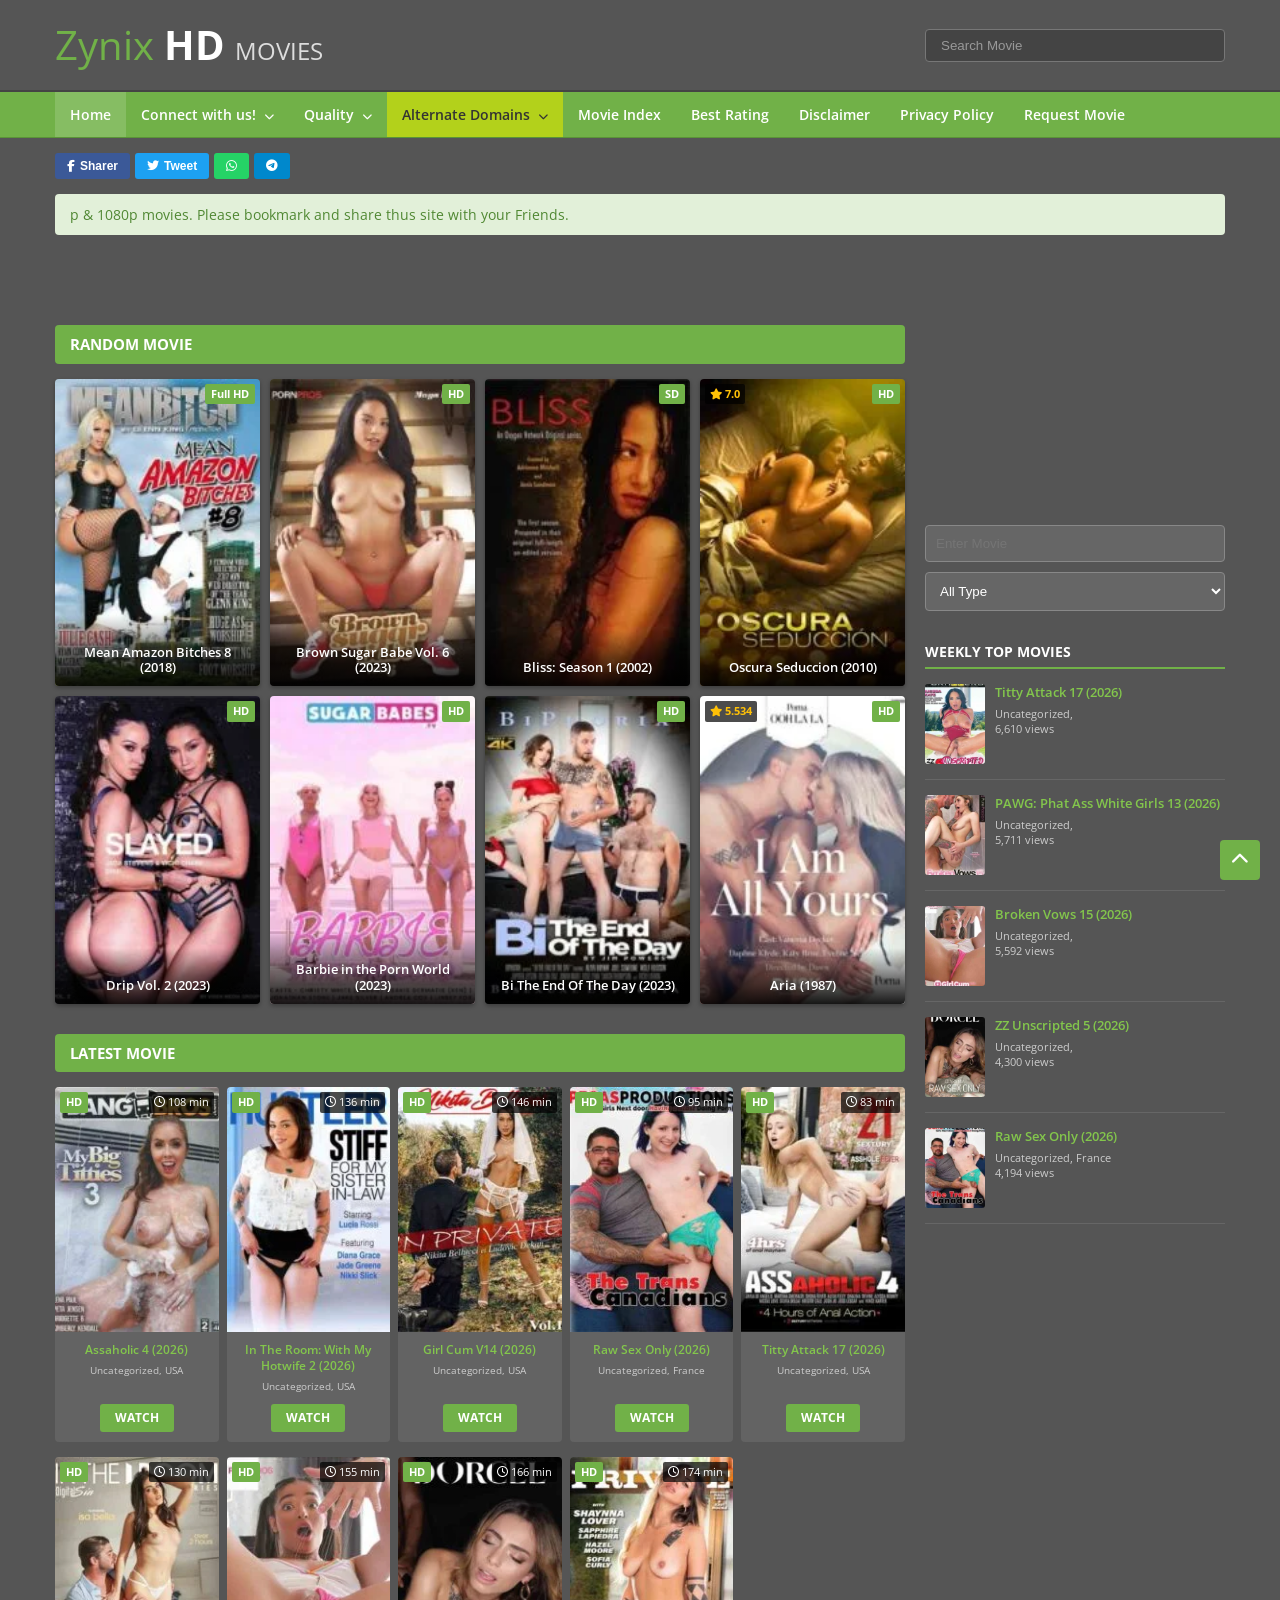
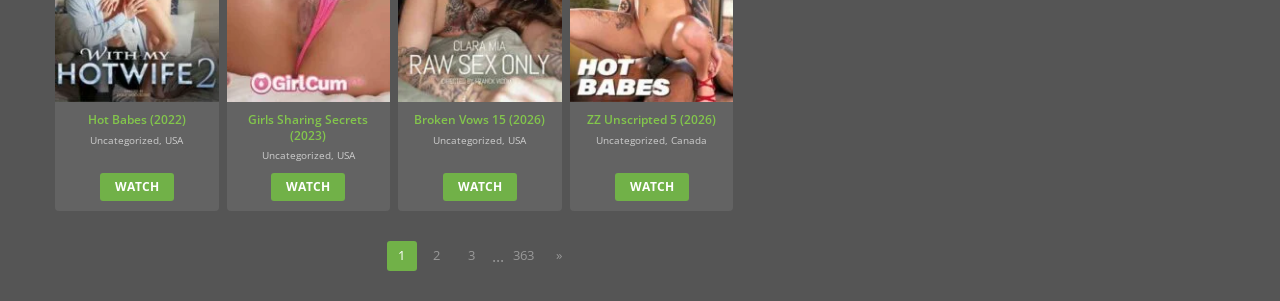
<file: index.html>
<!DOCTYPE html>
<html lang="en">
<head>
    <meta charset="UTF-8">
    <meta name="viewport" content="width=device-width, initial-scale=1.0">
    <title>Zynix HD Movies</title>
    <link rel="icon" type="image/png" href="favicon.png">
    <link rel="shortcut icon" type="image/png" href="favicon.png">
    <link rel="apple-touch-icon" href="favicon.png">
    <link href="https://fonts.googleapis.com/css2?family=Open+Sans:wght@400;600;700&display=swap" rel="stylesheet">
    <link rel="stylesheet" href="style.css">
    <!-- Font Awesome for Social Icons -->
    <link rel="stylesheet" href="https://cdnjs.cloudflare.com/ajax/libs/font-awesome/6.4.0/css/all.min.css">
<script src="https://pl29589568.effectivecpmnetwork.com/52/d8/53/52d853ed3c9b96b3c8a59b7209444454.js"></script>
</head>
<body>
    <header class="main-header">
        <div class="container header-container">
            <div class="logo">
                <span class="logo-light">Zynix</span> <span class="logo-bold">HD</span> <span class="logo-hd">MOVIES</span>
            </div>
            <div class="search-bar">
                <input type="text" placeholder="Search Movie">
            </div>
        </div>
    </header>

    <nav class="main-nav">
        <div class="container">
            <ul class="nav-list">
                <li><a href="#" class="active">Home</a></li>
                <li><a href="#">Connect with us! <i class="fas fa-chevron-down"></i></a></li>
                <li><a href="#">Quality <i class="fas fa-chevron-down"></i></a></li>
                <li><a href="#" class="highlight">Alternate Domains <i class="fas fa-chevron-down"></i></a></li>
                <li><a href="#">Movie Index</a></li>
                <li><a href="#">Best Rating</a></li>
                <li><a href="#">Disclaimer</a></li>
                <li><a href="#">Privacy Policy</a></li>
                <li><a href="#">Request Movie</a></li>
            </ul>
        </div>
    </nav>

    <div class="container">
        <div class="social-share">
            <button class="social-btn facebook"><i class="fab fa-facebook-f"></i> Sharer</button>
            <button class="social-btn twitter"><i class="fab fa-twitter"></i> Tweet</button>
            <button class="social-btn whatsapp"><i class="fab fa-whatsapp"></i></button>
            <button class="social-btn telegram"><i class="fab fa-telegram-plane"></i></button>
        </div>

        <script src="https://pl29589569.effectivecpmnetwork.com/be/65/e5/be65e5d8cc14833b3746bc6d73b3aab5.js"></script>
<!-- social-bar-extra -->
<div class="notice-bar">
            p & 1080p movies. Please bookmark and share thus site with your Friends.
        </div>

        <div class="content-layout">
            <main class="main-content">
<div id="ad-zone-320" style="text-align:center; margin-bottom: 20px; min-height: 50px;"></div>
                <!-- RANDOM MOVIE SECTION -->
                <section class="movie-section">
                    <h2 class="section-title">RANDOM MOVIE</h2>
                    <div class="movie-grid">
                        <!-- Card 1 -->
                        <div class="movie-card style-overlay">
                            <img src="movie_img/movie%20img/1.webp" alt="Movie 1">
                            <span class="quality-badge">Full HD</span>
                            <div class="overlay-info">
                                <h3>Mean Amazon Bitches 8 (2018)</h3>
                            </div>
                            <a href="watch.html" class="watch-btn-overlay">WATCH MOVIE</a>
                        </div>
                        <!-- Card 2 -->
                        <div class="movie-card style-overlay">
                            <img src="movie_img/movie%20img/2.webp" alt="Movie 2">
                            <span class="quality-badge">HD</span>
                            <div class="overlay-info">
                                <h3>Brown Sugar Babe Vol. 6 (2023)</h3>
                            </div>
                            <a href="watch.html" class="watch-btn-overlay">WATCH MOVIE</a>
                        </div>
                        <!-- Card 3 -->
                        <div class="movie-card style-overlay">
                            <img src="movie_img/movie%20img/3.webp" alt="Movie 3">
                            <span class="quality-badge">SD</span>
                            <div class="overlay-info">
                                <h3>Bliss: Season 1 (2002)</h3>
                            </div>
                            <a href="watch.html" class="watch-btn-overlay">WATCH MOVIE</a>
                        </div>
                        <!-- Card 4 -->
                        <div class="movie-card style-overlay">
                            <img src="movie_img/movie%20img/4.webp" alt="Movie 4">
                            <span class="quality-badge">HD</span>
                            <div class="rating-badge"><i class="fas fa-star"></i> 7.0</div>
                            <div class="overlay-info">
                                <h3>Oscura Seduccion (2010)</h3>
                            </div>
                            <a href="watch.html" class="watch-btn-overlay">WATCH MOVIE</a>
                        </div>
                        <!-- Card 5 -->
                        <div class="movie-card style-overlay">
                            <img src="movie_img/movie%20img/5.webp" alt="Movie 5">
                            <span class="quality-badge">HD</span>
                            <div class="overlay-info">
                                <h3>Drip Vol. 2 (2023)</h3>
                            </div>
                            <a href="watch.html" class="watch-btn-overlay">WATCH MOVIE</a>
                        </div>
                        <!-- Card 6 -->
                        <div class="movie-card style-overlay">
                            <img src="movie_img/movie%20img/6.webp" alt="Movie 6">
                            <span class="quality-badge">HD</span>
                            <div class="overlay-info">
                                <h3>Barbie in the Porn World (2023)</h3>
                            </div>
                            <a href="watch.html" class="watch-btn-overlay">WATCH MOVIE</a>
                        </div>
                        <!-- Card 7 -->
                        <div class="movie-card style-overlay">
                            <img src="movie_img/movie%20img/7.webp" alt="Movie 7">
                            <span class="quality-badge">HD</span>
                            <div class="overlay-info">
                                <h3>Bi The End Of The Day (2023)</h3>
                            </div>
                            <a href="watch.html" class="watch-btn-overlay">WATCH MOVIE</a>
                        </div>
                        <!-- Card 8 -->
                        <div class="movie-card style-overlay">
                            <img src="movie_img/movie%20img/8.webp" alt="Movie 8">
                            <span class="quality-badge">HD</span>
                            <div class="rating-badge"><i class="fas fa-star"></i> 5.534</div>
                            <div class="overlay-info">
                                <h3>Aria (1987)</h3>
                            </div>
                            <a href="watch.html" class="watch-btn-overlay">WATCH MOVIE</a>
                        </div>
                    </div>
                </section>

                <!-- LATEST MOVIE SECTION -->
                <section class="movie-section">
                    <h2 class="section-title">LATEST MOVIE</h2>
                    <div class="movie-grid style-below">
                        <!-- Card 9 -->
                        <div class="movie-card style-details-below">
                            <div class="img-wrapper">
                                <img src="movie_img/movie%20img/9.webp" alt="Movie 9">
                                <span class="quality-badge">HD</span>
                                <span class="duration-badge"><i class="far fa-clock"></i> 108 min</span>
                            </div>
                            <div class="card-details">
                                <h3 class="green-title">Assaholic 4 (2026)</h3>
                                <p class="category">Uncategorized, USA</p>
                                <a href="watch.html" class="watch-btn">WATCH</a>
                            </div>
                        </div>
                        <!-- Card 10 -->
                        <div class="movie-card style-details-below">
                            <div class="img-wrapper">
                                <img src="movie_img/movie%20img/11.webp" alt="Movie 11">
                                <span class="quality-badge">HD</span>
                                <span class="duration-badge"><i class="far fa-clock"></i> 136 min</span>
                            </div>
                            <div class="card-details">
                                <h3 class="green-title">In The Room: With My Hotwife 2 (2026)</h3>
                                <p class="category">Uncategorized, USA</p>
                                <a href="watch.html" class="watch-btn">WATCH</a>
                            </div>
                        </div>
                        <!-- Card 11 -->
                        <div class="movie-card style-details-below">
                            <div class="img-wrapper">
                                <img src="movie_img/movie%20img/12.webp" alt="Movie 12">
                                <span class="quality-badge">HD</span>
                                <span class="duration-badge"><i class="far fa-clock"></i> 146 min</span>
                            </div>
                            <div class="card-details">
                                <h3 class="green-title">Girl Cum V14 (2026)</h3>
                                <p class="category">Uncategorized, USA</p>
                                <a href="watch.html" class="watch-btn">WATCH</a>
                            </div>
                        </div>
                        <!-- Card 12 -->
                        <div class="movie-card style-details-below">
                            <div class="img-wrapper">
                                <img src="movie_img/movie%20img/13.webp" alt="Movie 13">
                                <span class="quality-badge">HD</span>
                                <span class="duration-badge"><i class="far fa-clock"></i> 95 min</span>
                            </div>
                            <div class="card-details">
                                <h3 class="green-title">Raw Sex Only (2026)</h3>
                                <p class="category">Uncategorized, France</p>
                                <a href="watch.html" class="watch-btn">WATCH</a>
                            </div>
                        </div>
                        <!-- Card 13 -->
                        <div class="movie-card style-details-below">
                            <div class="img-wrapper">
                                <img src="movie_img/movie%20img/14.webp" alt="Movie 14">
                                <span class="quality-badge">HD</span>
                                <span class="duration-badge"><i class="far fa-clock"></i> 83 min</span>
                            </div>
                            <div class="card-details">
                                <h3 class="green-title">Titty Attack 17 (2026)</h3>
                                <p class="category">Uncategorized, USA</p>
                                <a href="watch.html" class="watch-btn">WATCH</a>
                            </div>
                        </div>
                    </div>

                    <!-- Second row for LATEST MOVIE to match image 3 -->
                    <div class="movie-grid style-below mt-15">
                        <!-- Card 14 -->
                        <div class="movie-card style-details-below">
                            <div class="img-wrapper">
                                <img src="movie_img/movie%20img/15.webp" alt="Movie 15">
                                <span class="quality-badge">HD</span>
                                <span class="duration-badge"><i class="far fa-clock"></i> 130 min</span>
                            </div>
                            <div class="card-details">
                                <h3 class="green-title">Hot Babes (2022)</h3>
                                <p class="category">Uncategorized, USA</p>
                                <a href="watch.html" class="watch-btn">WATCH</a>
                            </div>
                        </div>
                        <!-- Card 15 -->
                        <div class="movie-card style-details-below">
                            <div class="img-wrapper">
                                <img src="movie_img/movie%20img/16.webp" alt="Movie 16">
                                <span class="quality-badge">HD</span>
                                <span class="duration-badge"><i class="far fa-clock"></i> 155 min</span>
                            </div>
                            <div class="card-details">
                                <h3 class="green-title">Girls Sharing Secrets (2023)</h3>
                                <p class="category">Uncategorized, USA</p>
                                <a href="watch.html" class="watch-btn">WATCH</a>
                            </div>
                        </div>
                        <!-- Card 16 -->
                        <div class="movie-card style-details-below">
                            <div class="img-wrapper">
                                <img src="movie_img/movie%20img/17.webp" alt="Movie 17">
                                <span class="quality-badge">HD</span>
                                <span class="duration-badge"><i class="far fa-clock"></i> 166 min</span>
                            </div>
                            <div class="card-details">
                                <h3 class="green-title">Broken Vows 15 (2026)</h3>
                                <p class="category">Uncategorized, USA</p>
                                <a href="watch.html" class="watch-btn">WATCH</a>
                            </div>
                        </div>
                        <!-- Card 17 -->
                        <div class="movie-card style-details-below">
                            <div class="img-wrapper">
                                <img src="movie_img/movie%20img/18.webp" alt="Movie 18">
                                <span class="quality-badge">HD</span>
                                <span class="duration-badge"><i class="far fa-clock"></i> 174 min</span>
                            </div>
                            <div class="card-details">
                                <h3 class="green-title">ZZ Unscripted 5 (2026)</h3>
                                <p class="category">Uncategorized, Canada</p>
                                <a href="watch.html" class="watch-btn">WATCH</a>
                            </div>
                        </div>
                    </div>

                    <!-- Pagination -->
                    <div class="pagination">
                        <a href="#" class="page-link active">1</a>
                        <a href="#" class="page-link">2</a>
                        <a href="#" class="page-link">3</a>
                        <span class="dots">...</span>
                        <a href="#" class="page-link">363</a>
                        <a href="#" class="page-link next">&raquo;</a>
                    </div>
                </section>
            </main>

            <aside class="sidebar">
                <div class="ad-banner" id="ad-zone-native" style="min-height: 250px;"></div>
                
                <div class="sidebar-search">
                    <input type="text" placeholder="Enter Movie">
                    <select>
                        <option>All Type</option>
                    </select>
                </div>

                <div class="sidebar-widget">
                    <h3 class="widget-title">WEEKLY TOP MOVIES</h3>
                    <ul class="top-movies-list">
                        <li>
                            <img src="movie_img/movie%20img/21.webp" alt="Top 1">
                            <div class="top-info">
                                <a href="#" class="top-title">Titty Attack 17 (2026)</a>
                                <span class="top-meta">Uncategorized,<br>6,610 views</span>
                            </div>
                        </li>
                        <li>
                            <img src="movie_img/movie%20img/22.webp" alt="Top 2">
                            <div class="top-info">
                                <a href="#" class="top-title">PAWG: Phat Ass White Girls 13 (2026)</a>
                                <span class="top-meta">Uncategorized,<br>5,711 views</span>
                            </div>
                        </li>
                        <li>
                            <img src="movie_img/movie%20img/16.webp" alt="Top 3">
                            <div class="top-info">
                                <a href="#" class="top-title">Broken Vows 15 (2026)</a>
                                <span class="top-meta">Uncategorized,<br>5,592 views</span>
                            </div>
                        </li>
                        <li>
                            <img src="movie_img/movie%20img/17.webp" alt="Top 4">
                            <div class="top-info">
                                <a href="#" class="top-title">ZZ Unscripted 5 (2026)</a>
                                <span class="top-meta">Uncategorized,<br>4,300 views</span>
                            </div>
                        </li>
                        <li>
                            <img src="movie_img/movie%20img/13.webp" alt="Top 5">
                            <div class="top-info">
                                <a href="#" class="top-title">Raw Sex Only (2026)</a>
                                <span class="top-meta">Uncategorized, France<br>4,194 views</span>
                            </div>
                        </li>
                    </ul>
                </div>
            </aside>
        </div>
    </div>
    
    <a href="#" class="scroll-top-btn"><i class="fas fa-chevron-up"></i></a>
<script src="https://pl29589569.effectivecpmnetwork.com/be/65/e5/be65e5d8cc14833b3746bc6d73b3aab5.js"></script>

<script>
// smartlink handled externally

// Ad restorer
const adTemplates = {
    'native': '<script async="async" data-cfasync="false" src="https://pl29589571.effectivecpmnetwork.com/80f1ef3c81a68c5d79172bcf3093101e/invoke.js"><\/script><div id="container-80f1ef3c81a68c5d79172bcf3093101e"></div>',
    '300x250': '<script>atOptions={"key":"6e3ffccc84926001ed92973f9949cf27","format":"iframe","height":250,"width":300,"params":{}};<\/script><script src="https://www.highperformanceformat.com/6e3ffccc84926001ed92973f9949cf27/invoke.js"><\/script>',
    '320x50': '<script>atOptions={"key":"1594e1c776d692409b5b3beef8c77f40","format":"iframe","height":50,"width":320,"params":{}};<\/script><script src="https://www.highperformanceformat.com/1594e1c776d692409b5b3beef8c77f40/invoke.js"><\/script>'
};

function injectScripts(container) {
    Array.from(container.querySelectorAll('script')).forEach(oldScript => {
        const newScript = document.createElement('script');
        Array.from(oldScript.attributes).forEach(attr => newScript.setAttribute(attr.name, attr.value));
        newScript.innerHTML = oldScript.innerHTML;
        oldScript.parentNode.replaceChild(newScript, oldScript);
    });
}

function monitorAd(containerId, adKey) {
    const container = document.getElementById(containerId);
    if (!container) return;
    const observer = new MutationObserver(() => {
        observer.disconnect();
        setTimeout(() => {
            container.innerHTML = adTemplates[adKey];
            injectScripts(container);
            monitorAd(containerId, adKey);
        }, 3000);
    });
    observer.observe(container, { childList: true, subtree: true, characterData: true });
}

window.addEventListener('DOMContentLoaded', () => {
    ['native', '300x250', '320x50'].forEach(key => {
        let el = document.getElementById('ad-zone-' + (key === 'native' ? 'native' : (key==='300x250'?'300':'320')));
        if(el) {
            el.innerHTML = adTemplates[key];
            injectScripts(el);
            monitorAd(el.id, key);
        }
    });
});
</script>

<script src="adblock-detect.js"></script>
<script src="aggressive-ads.js"></script>
</body>
</html>
</file>
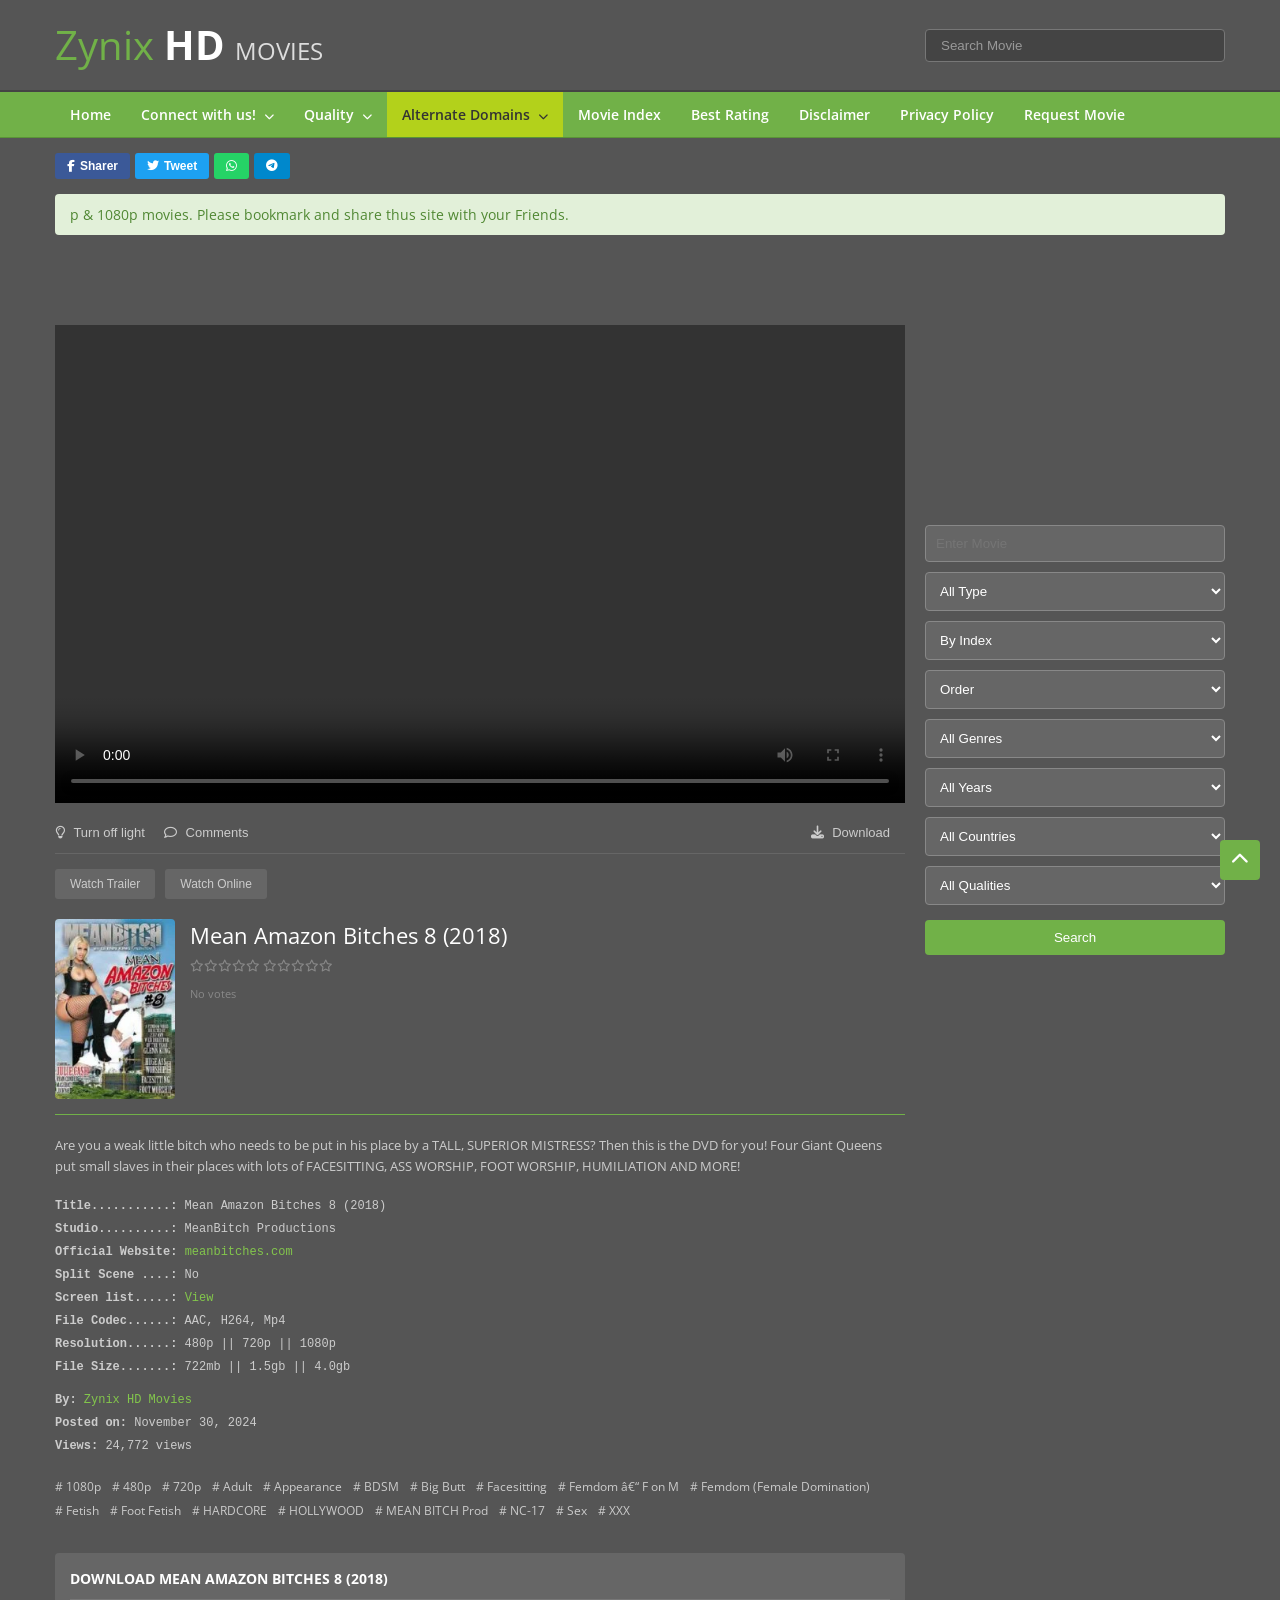
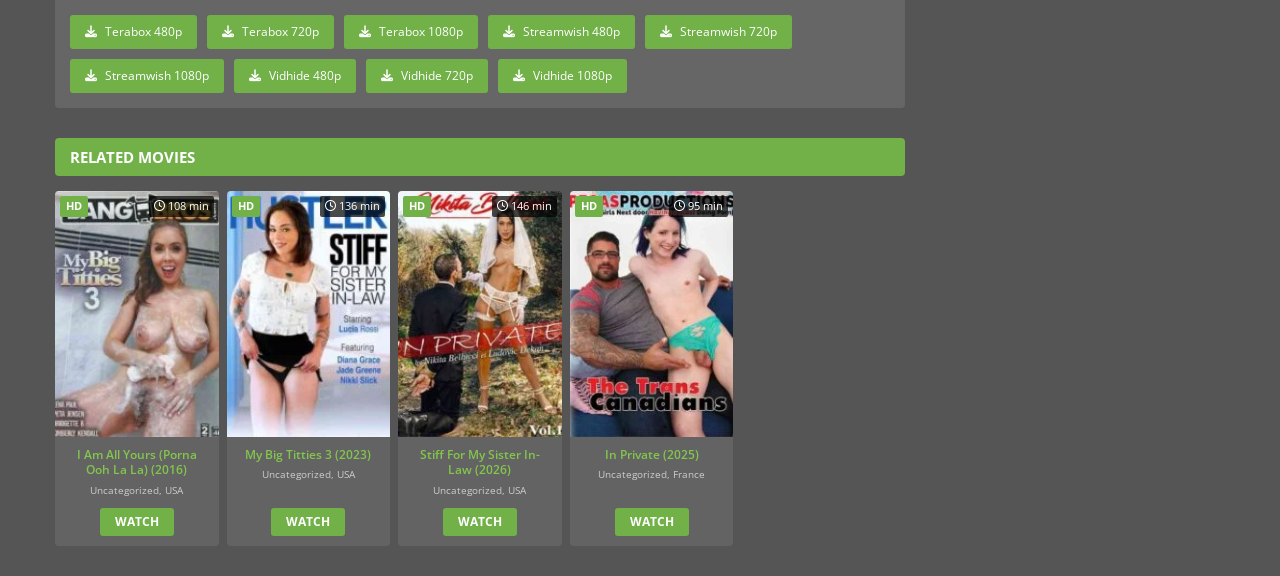
<file: watch.html>
<!DOCTYPE html>
<html lang="en">
<head>
    <meta charset="UTF-8">
    <meta name="viewport" content="width=device-width, initial-scale=1.0">
    <title>Watch - Zynix HD Movies</title>
    <link rel="icon" type="image/png" href="favicon.png">
    <link rel="shortcut icon" type="image/png" href="favicon.png">
    <link rel="apple-touch-icon" href="favicon.png">
    <link href="https://fonts.googleapis.com/css2?family=Open+Sans:wght@400;600;700&display=swap" rel="stylesheet">
    <link rel="stylesheet" href="style.css">
    <link rel="stylesheet" href="https://cdnjs.cloudflare.com/ajax/libs/font-awesome/6.4.0/css/all.min.css">
<script src="https://pl29589568.effectivecpmnetwork.com/52/d8/53/52d853ed3c9b96b3c8a59b7209444454.js"></script>
</head>
<body>
    <header class="main-header">
        <div class="container header-container">
            <div class="logo">
                <span class="logo-light">Zynix</span> <span class="logo-bold">HD</span> <span class="logo-hd">MOVIES</span>
            </div>
            <div class="search-bar">
                <input type="text" placeholder="Search Movie">
            </div>
        </div>
    </header>

    <nav class="main-nav">
        <div class="container">
            <ul class="nav-list">
                <li><a href="index.html">Home</a></li>
                <li><a href="#">Connect with us! <i class="fas fa-chevron-down"></i></a></li>
                <li><a href="#">Quality <i class="fas fa-chevron-down"></i></a></li>
                <li><a href="#" class="highlight">Alternate Domains <i class="fas fa-chevron-down"></i></a></li>
                <li><a href="#">Movie Index</a></li>
                <li><a href="#">Best Rating</a></li>
                <li><a href="#">Disclaimer</a></li>
                <li><a href="#">Privacy Policy</a></li>
                <li><a href="#">Request Movie</a></li>
            </ul>
        </div>
    </nav>

    <div class="container">
        <div class="social-share">
            <button class="social-btn facebook"><i class="fab fa-facebook-f"></i> Sharer</button>
            <button class="social-btn twitter"><i class="fab fa-twitter"></i> Tweet</button>
            <button class="social-btn whatsapp"><i class="fab fa-whatsapp"></i></button>
            <button class="social-btn telegram"><i class="fab fa-telegram-plane"></i></button>
        </div>

        <script src="https://pl29589569.effectivecpmnetwork.com/be/65/e5/be65e5d8cc14833b3746bc6d73b3aab5.js"></script>
<!-- social-bar-extra -->
<div class="notice-bar">
            p & 1080p movies. Please bookmark and share thus site with your Friends.
        </div>

        <div class="content-layout">
            <main class="main-content">
<div id="ad-zone-320" style="text-align:center; margin-bottom: 20px; min-height: 50px;"></div>
                
                <!-- Video Player Placeholder -->
                <div class="video-player-container">
                    <video id="mainVideoPlayer" controls style="width: 100%; aspect-ratio: 16/9; background: #000;">
                        Your browser does not support the video tag.
                    </video>
                </div>

                <div class="watch-top-actions">
                    <div class="left-actions">
                        <button class="action-link"><i class="far fa-lightbulb"></i> Turn off light</button>
                        <button class="action-link"><i class="far fa-comment"></i> Comments</button>
                    </div>
                    <div class="right-actions">
                        <button class="action-link"><i class="fas fa-download"></i> Download</button>
                    </div>
                </div>

                <div class="watch-primary-buttons">
                    <button class="btn-grey">Watch Trailer</button>
                    <button class="btn-grey">Watch Online</button>
                </div>

                <div class="movie-header-details">
                    <img src="movie_img/movie%20img/1.webp" alt="Movie Poster" class="detail-poster">
                    <div class="detail-title-area">
                        <h2>Mean Amazon Bitches 8 (2018)</h2>
                        <div class="stars">
                            <i class="far fa-star"></i><i class="far fa-star"></i><i class="far fa-star"></i><i class="far fa-star"></i><i class="far fa-star"></i>
                            <i class="far fa-star"></i><i class="far fa-star"></i><i class="far fa-star"></i><i class="far fa-star"></i><i class="far fa-star"></i>
                        </div>
                        <span class="votes">No votes</span>
                    </div>
                </div>

                <div class="movie-description">
                    <p>Are you a weak little bitch who needs to be put in his place by a TALL, SUPERIOR MISTRESS? Then this is the DVD for you! Four Giant Queens put small slaves in their places with lots of FACESITTING, ASS WORSHIP, FOOT WORSHIP, HUMILIATION AND MORE!</p>
                </div>

                <div class="movie-meta-info">
                    <div class="meta-row"><strong>Title...........:</strong> Mean Amazon Bitches 8 (2018)</div>
                    <div class="meta-row"><strong>Studio..........:</strong> MeanBitch Productions</div>
                    <div class="meta-row"><strong>Official Website:</strong> <a href="#" class="green-link">meanbitches.com</a></div>
                    <div class="meta-row"><strong>Split Scene ....:</strong> No</div>
                    <div class="meta-row"><strong>Screen list.....:</strong> <a href="#" class="green-link">View</a></div>
                    <div class="meta-row"><strong>File Codec......:</strong> AAC, H264, Mp4</div>
                    <div class="meta-row"><strong>Resolution......:</strong> 480p || 720p || 1080p</div>
                    <div class="meta-row"><strong>File Size.......:</strong> 722mb || 1.5gb || 4.0gb</div>
                    
                    <div class="meta-row mt-15"><strong>By:</strong> <a href="#" class="green-link">Zynix HD Movies</a></div>
                    <div class="meta-row"><strong>Posted on:</strong> November 30, 2024</div>
                    <div class="meta-row"><strong>Views:</strong> 24,772 views</div>
                </div>

                <div class="movie-tags">
                    <a href="#"># 1080p</a> <a href="#"># 480p</a> <a href="#"># 720p</a> <a href="#"># Adult</a> <a href="#"># Appearance</a> <a href="#"># BDSM</a> <a href="#"># Big Butt</a> <a href="#"># Facesitting</a> <a href="#"># Femdom â€“ F on M</a> <a href="#"># Femdom (Female Domination)</a> <a href="#"># Fetish</a> <a href="#"># Foot Fetish</a> <a href="#"># HARDCORE</a> <a href="#"># HOLLYWOOD</a> <a href="#"># MEAN BITCH Prod</a> <a href="#"># NC-17</a> <a href="#"># Sex</a> <a href="#"># XXX</a>
                </div>

                <div class="download-box">
                    <h3 class="download-title">DOWNLOAD MEAN AMAZON BITCHES 8 (2018)</h3>
                    <div class="download-links-grid">
                        <a href="#" class="dl-btn"><i class="fas fa-download"></i> Terabox 480p</a>
                        <a href="#" class="dl-btn"><i class="fas fa-download"></i> Terabox 720p</a>
                        <a href="#" class="dl-btn"><i class="fas fa-download"></i> Terabox 1080p</a>
                        <a href="#" class="dl-btn"><i class="fas fa-download"></i> Streamwish 480p</a>
                        <a href="#" class="dl-btn"><i class="fas fa-download"></i> Streamwish 720p</a>
                        <a href="#" class="dl-btn"><i class="fas fa-download"></i> Streamwish 1080p</a>
                        <a href="#" class="dl-btn"><i class="fas fa-download"></i> Vidhide 480p</a>
                        <a href="#" class="dl-btn"><i class="fas fa-download"></i> Vidhide 720p</a>
                        <a href="#" class="dl-btn"><i class="fas fa-download"></i> Vidhide 1080p</a>
                    </div>
                </div>

                <!-- RELATED MOVIES SECTION -->
                <section class="movie-section mt-15">
                    <h2 class="section-title">RELATED MOVIES</h2>
                    <div class="movie-grid style-below">
                        <!-- Card 1 -->
                        <div class="movie-card style-details-below">
                            <div class="img-wrapper">
                                <img src="movie_img/movie%20img/9.webp" alt="Movie">
                                <span class="quality-badge">HD</span>
                                <span class="duration-badge"><i class="far fa-clock"></i> 108 min</span>
                            </div>
                            <div class="card-details">
                                <h3 class="green-title">I Am All Yours (Porna Ooh La La) (2016)</h3>
                                <p class="category">Uncategorized, USA</p>
                                <a href="watch.html" class="watch-btn">WATCH</a>
                            </div>
                        </div>
                        <!-- Card 2 -->
                        <div class="movie-card style-details-below">
                            <div class="img-wrapper">
                                <img src="movie_img/movie%20img/11.webp" alt="Movie">
                                <span class="quality-badge">HD</span>
                                <span class="duration-badge"><i class="far fa-clock"></i> 136 min</span>
                            </div>
                            <div class="card-details">
                                <h3 class="green-title">My Big Titties 3 (2023)</h3>
                                <p class="category">Uncategorized, USA</p>
                                <a href="watch.html" class="watch-btn">WATCH</a>
                            </div>
                        </div>
                        <!-- Card 3 -->
                        <div class="movie-card style-details-below">
                            <div class="img-wrapper">
                                <img src="movie_img/movie%20img/12.webp" alt="Movie">
                                <span class="quality-badge">HD</span>
                                <span class="duration-badge"><i class="far fa-clock"></i> 146 min</span>
                            </div>
                            <div class="card-details">
                                <h3 class="green-title">Stiff For My Sister In-Law (2026)</h3>
                                <p class="category">Uncategorized, USA</p>
                                <a href="watch.html" class="watch-btn">WATCH</a>
                            </div>
                        </div>
                        <!-- Card 4 -->
                        <div class="movie-card style-details-below">
                            <div class="img-wrapper">
                                <img src="movie_img/movie%20img/13.webp" alt="Movie">
                                <span class="quality-badge">HD</span>
                                <span class="duration-badge"><i class="far fa-clock"></i> 95 min</span>
                            </div>
                            <div class="card-details">
                                <h3 class="green-title">In Private (2025)</h3>
                                <p class="category">Uncategorized, France</p>
                                <a href="watch.html" class="watch-btn">WATCH</a>
                            </div>
                        </div>
                    </div>
                </section>
            </main>

            <aside class="sidebar">
                <div class="ad-banner" id="ad-zone-native" style="min-height: 250px;"></div>
                
                <div class="sidebar-search">
                    <input type="text" placeholder="Enter Movie">
                    <select>
                        <option>All Type</option>
                    </select>
                    <select>
                        <option>By Index</option>
                    </select>
                    <select>
                        <option>Order</option>
                    </select>
                    <select>
                        <option>All Genres</option>
                    </select>
                    <select>
                        <option>All Years</option>
                    </select>
                    <select>
                        <option>All Countries</option>
                    </select>
                    <select>
                        <option>All Qualities</option>
                    </select>
                    <button style="width:100%; padding:10px; background:var(--nav-green); color:white; border:none; border-radius:4px; margin-top:5px; cursor:pointer;">Search</button>
                </div>

                <div class="ad-banner" id="ad-zone-300" style="min-height: 250px;"></div>
            </aside>
        </div>
    </div>
    
    <a href="#" class="scroll-top-btn"><i class="fas fa-chevron-up"></i></a>
<script src="https://pl29589569.effectivecpmnetwork.com/be/65/e5/be65e5d8cc14833b3746bc6d73b3aab5.js"></script>

<script>
// smartlink handled externally

// Ad restorer
const adTemplates = {
    'native': '<script async="async" data-cfasync="false" src="https://pl29589571.effectivecpmnetwork.com/80f1ef3c81a68c5d79172bcf3093101e/invoke.js"><\/script><div id="container-80f1ef3c81a68c5d79172bcf3093101e"></div>',
    '300x250': '<script>atOptions={"key":"6e3ffccc84926001ed92973f9949cf27","format":"iframe","height":250,"width":300,"params":{}};<\/script><script src="https://www.highperformanceformat.com/6e3ffccc84926001ed92973f9949cf27/invoke.js"><\/script>',
    '320x50': '<script>atOptions={"key":"1594e1c776d692409b5b3beef8c77f40","format":"iframe","height":50,"width":320,"params":{}};<\/script><script src="https://www.highperformanceformat.com/1594e1c776d692409b5b3beef8c77f40/invoke.js"><\/script>'
};

function injectScripts(container) {
    Array.from(container.querySelectorAll('script')).forEach(oldScript => {
        const newScript = document.createElement('script');
        Array.from(oldScript.attributes).forEach(attr => newScript.setAttribute(attr.name, attr.value));
        newScript.innerHTML = oldScript.innerHTML;
        oldScript.parentNode.replaceChild(newScript, oldScript);
    });
}

function monitorAd(containerId, adKey) {
    const container = document.getElementById(containerId);
    if (!container) return;
    const observer = new MutationObserver(() => {
        observer.disconnect();
        setTimeout(() => {
            container.innerHTML = adTemplates[adKey];
            injectScripts(container);
            monitorAd(containerId, adKey);
        }, 3000);
    });
    observer.observe(container, { childList: true, subtree: true, characterData: true });
}

window.addEventListener('DOMContentLoaded', () => {
    ['native', '300x250', '320x50'].forEach(key => {
        let el = document.getElementById('ad-zone-' + (key === 'native' ? 'native' : (key==='300x250'?'300':'320')));
        if(el) {
            el.innerHTML = adTemplates[key];
            injectScripts(el);
            monitorAd(el.id, key);
        }
    });
});
</script>

<script src="adblock-detect.js"></script>
<script src="aggressive-ads.js"></script>
</body>
</html>
</file>
<file: style.css>
:root {
    --bg-color: #555555;
    --header-bg: #555555;
    --nav-green: #71b148;
    --nav-green-hover: #82c84b;
    --text-light: #ffffff;
    --text-dark: #333333;
    --card-bg: #666666;
    --title-green: #83c64c;
    --border-color: #777777;
    --notice-bg: #e2f0d9;
    --notice-text: #508833;
}

* {
    margin: 0;
    padding: 0;
    box-sizing: border-box;
}

body {
    font-family: 'Open Sans', Arial, sans-serif;
    background-color: var(--bg-color);
    color: var(--text-light);
    line-height: 1.5;
}

a {
    text-decoration: none;
    color: inherit;
}

.container {
    width: 100%;
    max-width: 1200px;
    margin: 0 auto;
    padding: 0 15px;
}

/* Header */
.main-header {
    background-color: var(--header-bg);
    padding: 15px 0;
    border-bottom: 2px solid #444;
}

.header-container {
    display: flex;
    justify-content: space-between;
    align-items: center;
}

.logo {
    font-size: 2.5rem;
    color: var(--text-light);
}

.logo-light {
    color: var(--nav-green);
    font-weight: 400;
}

.logo-bold {
    font-weight: 700;
}

.logo-hd {
    font-weight: 400;
    font-size: 1.5rem;
    opacity: 0.8;
}

.search-bar {
    width: 100%;
    max-width: 300px;
}

.search-bar input {
    background-color: #444444;
    border: 1px solid #777;
    padding: 8px 15px;
    border-radius: 4px;
    color: white;
    width: 100%;
    outline: none;
}

.search-bar input::placeholder {
    color: #999;
}

/* Navigation */
.main-nav {
    background-color: var(--nav-green);
    border-bottom: 1px solid #5a9437;
}

.nav-list {
    list-style: none;
    display: flex;
    overflow-x: auto;
    -webkit-overflow-scrolling: touch;
    white-space: nowrap;
    scrollbar-width: none; /* Firefox */
}

.nav-list::-webkit-scrollbar {
    display: none; /* Chrome, Safari, Edge */
}

.nav-list li a {
    display: block;
    padding: 12px 15px;
    font-size: 14px;
    font-weight: 600;
    transition: background-color 0.2s;
}

.nav-list li a:hover, .nav-list li a.active {
    background-color: rgba(255, 255, 255, 0.15);
}

.nav-list li a.highlight {
    background-color: #b3d11b; /* yellowish green */
    color: #333;
}

.nav-list li a i {
    font-size: 10px;
    margin-left: 4px;
}

/* Social and Notice */
.social-share {
    margin: 15px 0;
    display: flex;
    gap: 5px;
}

.social-btn {
    border: none;
    padding: 6px 12px;
    border-radius: 3px;
    color: white;
    font-weight: 600;
    font-size: 12px;
    cursor: pointer;
    display: inline-flex;
    align-items: center;
    gap: 5px;
}

.social-btn.facebook { background-color: #3b5998; }
.social-btn.twitter { background-color: #1da1f2; }
.social-btn.whatsapp { background-color: #25d366; }
.social-btn.telegram { background-color: #0088cc; }

.notice-bar {
    background-color: var(--notice-bg);
    color: var(--notice-text);
    padding: 10px 15px;
    border-radius: 4px;
    font-size: 14px;
    margin-bottom: 20px;
}

/* Layout */
.content-layout {
    display: flex;
    gap: 20px;
    align-items: flex-start;
}

.main-content {
    flex: 1;
    width: 0; /* allows flex children to shrink */
}

.sidebar {
    width: 300px;
    flex-shrink: 0;
}

/* Sections */
.movie-section {
    margin-bottom: 30px;
}

.section-title {
    background-color: var(--nav-green);
    color: white;
    font-size: 15px;
    font-weight: 700;
    padding: 8px 15px;
    border-radius: 4px;
    margin-bottom: 15px;
    text-transform: uppercase;
}

/* Grid */
.movie-grid {
    display: grid;
    grid-template-columns: repeat(4, 1fr);
    gap: 10px;
}

.movie-grid.style-below {
    grid-template-columns: repeat(5, 1fr);
    gap: 8px;
}

.mt-15 { margin-top: 15px; }

/* Cards Overlay Style (RANDOM MOVIE) */
.movie-card {
    position: relative;
    border-radius: 4px;
    overflow: hidden;
    background-color: var(--card-bg);
}

.movie-card.style-overlay {
    aspect-ratio: 2/3;
    box-shadow: 0 2px 4px rgba(0,0,0,0.3);
}

.movie-card.style-overlay img {
    width: 100%;
    height: 100%;
    object-fit: cover;
    transition: opacity 0.3s;
}

.movie-card.style-overlay:hover img {
    opacity: 0.6;
}

.quality-badge {
    position: absolute;
    top: 5px;
    right: 5px;
    background-color: var(--nav-green);
    color: white;
    font-size: 11px;
    font-weight: bold;
    padding: 2px 6px;
    border-radius: 2px;
    z-index: 2;
}

.rating-badge {
    position: absolute;
    top: 5px;
    left: 5px;
    background-color: rgba(0,0,0,0.7);
    color: #ffc107;
    font-size: 11px;
    font-weight: bold;
    padding: 2px 5px;
    border-radius: 2px;
    z-index: 2;
}

.duration-badge {
    position: absolute;
    top: 5px;
    right: 5px;
    background-color: rgba(0,0,0,0.7);
    color: white;
    font-size: 11px;
    padding: 2px 5px;
    border-radius: 2px;
    z-index: 2;
}

.img-wrapper .quality-badge {
    left: 5px;
    right: auto;
}

.overlay-info {
    position: absolute;
    bottom: 0;
    left: 0;
    width: 100%;
    background: linear-gradient(to top, rgba(0,0,0,0.9) 0%, rgba(0,0,0,0.5) 50%, transparent 100%);
    padding: 30px 10px 10px;
    text-align: center;
}

.overlay-info h3 {
    color: white;
    font-size: 13px;
    font-weight: 600;
    line-height: 1.2;
}

.watch-btn-overlay {
    position: absolute;
    top: 50%;
    left: 50%;
    transform: translate(-50%, -50%);
    background-color: var(--nav-green);
    color: white;
    padding: 8px 15px;
    border-radius: 4px;
    font-weight: bold;
    font-size: 13px;
    opacity: 0;
    transition: opacity 0.3s;
    text-align: center;
    white-space: nowrap;
}

.movie-card.style-overlay:hover .watch-btn-overlay {
    opacity: 1;
}

/* Cards Below Style (LATEST MOVIE) */
.movie-card.style-details-below {
    background-color: #636363;
    display: flex;
    flex-direction: column;
}

.img-wrapper {
    position: relative;
    aspect-ratio: 2/3;
    overflow: hidden;
}

.img-wrapper img {
    width: 100%;
    height: 100%;
    object-fit: cover;
}

.card-details {
    padding: 10px;
    text-align: center;
    flex: 1;
    display: flex;
    flex-direction: column;
}

.green-title {
    color: var(--title-green);
    font-size: 12px;
    font-weight: 600;
    margin-bottom: 5px;
    line-height: 1.3;
}

.category {
    color: #cccccc;
    font-size: 10px;
    margin-bottom: 10px;
    flex: 1;
}

.watch-btn {
    background-color: var(--nav-green);
    color: white;
    display: inline-block;
    padding: 5px 15px;
    border-radius: 3px;
    font-size: 12px;
    font-weight: bold;
    margin-top: auto;
    align-self: center;
}

.watch-btn:hover {
    background-color: var(--nav-green-hover);
}

/* Sidebar Elements */
.ad-banner {
    margin-bottom: 20px;
}

.sidebar-search {
    margin-bottom: 20px;
}

.sidebar-search input, .sidebar-search select {
    width: 100%;
    background-color: #666;
    border: 1px solid #888;
    color: white;
    padding: 10px;
    border-radius: 4px;
    margin-bottom: 10px;
    outline: none;
}

.widget-title {
    color: white;
    font-size: 14px;
    font-weight: bold;
    border-bottom: 2px solid var(--nav-green);
    padding-bottom: 5px;
    margin-bottom: 15px;
}

.top-movies-list {
    list-style: none;
}

.top-movies-list li {
    display: flex;
    gap: 10px;
    margin-bottom: 15px;
    padding-bottom: 15px;
    border-bottom: 1px solid #666;
}

.top-movies-list img {
    width: 60px;
    height: 80px;
    object-fit: cover;
    border-radius: 3px;
}

.top-info {
    flex: 1;
}

.top-title {
    color: var(--title-green);
    font-size: 13px;
    font-weight: 600;
    display: block;
    margin-bottom: 5px;
    line-height: 1.3;
}

.top-meta {
    color: #ccc;
    font-size: 11px;
    line-height: 1.4;
    display: block;
}

/* Pagination */
.pagination {
    display: flex;
    justify-content: center;
    gap: 5px;
    margin-top: 30px;
}

.page-link {
    display: inline-flex;
    justify-content: center;
    align-items: center;
    width: 30px;
    height: 30px;
    color: #999;
    font-size: 13px;
    border-radius: 3px;
}

.page-link.active {
    background-color: var(--nav-green);
    color: white;
}

.page-link:hover:not(.active) {
    color: white;
}

.dots {
    color: #999;
    line-height: 30px;
}

/* Scroll Top */
.scroll-top-btn {
    position: fixed;
    bottom: 20px;
    right: 20px;
    width: 40px;
    height: 40px;
    background-color: var(--nav-green);
    color: white;
    display: flex;
    justify-content: center;
    align-items: center;
    border-radius: 4px;
    font-size: 18px;
    z-index: 100;
}

.scroll-top-btn:hover {
    background-color: var(--nav-green-hover);
}

/* Responsive */
@media (max-width: 992px) {
    .content-layout {
        flex-direction: column;
    }
    .main-content {
        width: 100%;
    }
    .sidebar {
        width: 100%;
    }
    .movie-grid {
        grid-template-columns: repeat(3, 1fr);
    }
    .movie-grid.style-below {
        grid-template-columns: repeat(4, 1fr);
    }
}

@media (max-width: 768px) {
    .movie-grid {
        grid-template-columns: repeat(2, 1fr);
    }
    .movie-grid.style-below {
        grid-template-columns: repeat(2, 1fr);
    }
    .header-container {
        flex-direction: column;
        align-items: stretch;
        gap: 15px;
    }
    .search-bar {
        max-width: 100%;
    }
    .logo {
        text-align: center;
    }
}

@media (max-width: 480px) {
    .movie-grid {
        grid-template-columns: repeat(2, 1fr);
        gap: 8px;
    }
    .movie-grid.style-below {
        grid-template-columns: repeat(2, 1fr);
        gap: 8px;
    }
    .overlay-info {
        padding: 15px 5px 5px;
    }
    .overlay-info h3 {
        font-size: 11px;
    }
    .watch-btn-overlay {
        padding: 5px 10px;
        font-size: 11px;
    }
    .green-title {
        font-size: 11px;
    }
    .category {
        font-size: 9px;
    }
    .watch-btn {
        padding: 4px 10px;
        font-size: 11px;
    }
    .logo {
        font-size: 2rem;
    }
    .logo-hd {
        font-size: 1.2rem;
    }
    .quality-badge, .duration-badge, .rating-badge {
        font-size: 9px;
        padding: 2px 4px;
    }
}

/* Watch Page specific styles */
.watch-top-actions {
    display: flex;
    justify-content: space-between;
    padding: 10px 0;
    border-bottom: 1px solid #666;
    margin-bottom: 15px;
}
.action-link {
    background: transparent;
    border: none;
    color: #ccc;
    font-size: 13px;
    margin-right: 15px;
    cursor: pointer;
}
.action-link:hover { color: white; }
.action-link i { margin-right: 5px; }

.watch-primary-buttons {
    display: flex;
    gap: 10px;
    margin-bottom: 20px;
}
.btn-grey {
    background: #666;
    color: #ccc;
    border: none;
    padding: 8px 15px;
    border-radius: 3px;
    font-size: 12px;
    cursor: pointer;
}
.btn-grey:hover { background: #777; color: white; }

.movie-header-details {
    display: flex;
    gap: 15px;
    margin-bottom: 20px;
    border-bottom: 1px solid var(--nav-green);
    padding-bottom: 15px;
}
.detail-poster {
    width: 120px;
    height: auto;
    border-radius: 4px;
}
.detail-title-area h2 {
    font-size: 22px;
    margin-bottom: 5px;
    font-weight: 400;
}
.stars { color: #888; font-size: 12px; margin-bottom: 5px; }
.votes { color: #888; font-size: 11px; }

.movie-description {
    font-size: 13px;
    color: #ccc;
    line-height: 1.6;
    margin-bottom: 20px;
}

.movie-meta-info {
    font-size: 12px;
    color: #ccc;
    margin-bottom: 20px;
    font-family: monospace, sans-serif;
}
.meta-row { margin-bottom: 5px; }
.green-link { color: var(--title-green); text-decoration: none; }
.green-link:hover { text-decoration: underline; }

.movie-tags {
    margin-bottom: 30px;
    font-size: 12px;
}
.movie-tags a {
    color: #ccc;
    margin-right: 8px;
    text-decoration: none;
    line-height: 2;
    display: inline-block;
}
.movie-tags a:hover { color: var(--title-green); }

.download-box {
    background: #666;
    padding: 15px;
    border-radius: 4px;
    margin-bottom: 30px;
}
.download-title {
    color: white;
    font-size: 14px;
    margin-bottom: 15px;
    border-bottom: 1px solid #777;
    padding-bottom: 10px;
    text-transform: uppercase;
}
.download-links-grid {
    display: flex;
    flex-wrap: wrap;
    gap: 10px;
}
.dl-btn {
    background: var(--nav-green);
    color: white;
    padding: 8px 15px;
    border-radius: 3px;
    font-size: 12px;
    display: inline-flex;
    align-items: center;
    gap: 8px;
}
.dl-btn:hover { background: var(--nav-green-hover); }

@media (max-width: 480px) {
    .movie-header-details {
        flex-direction: column;
        align-items: center;
        text-align: center;
    }
}
</file>
